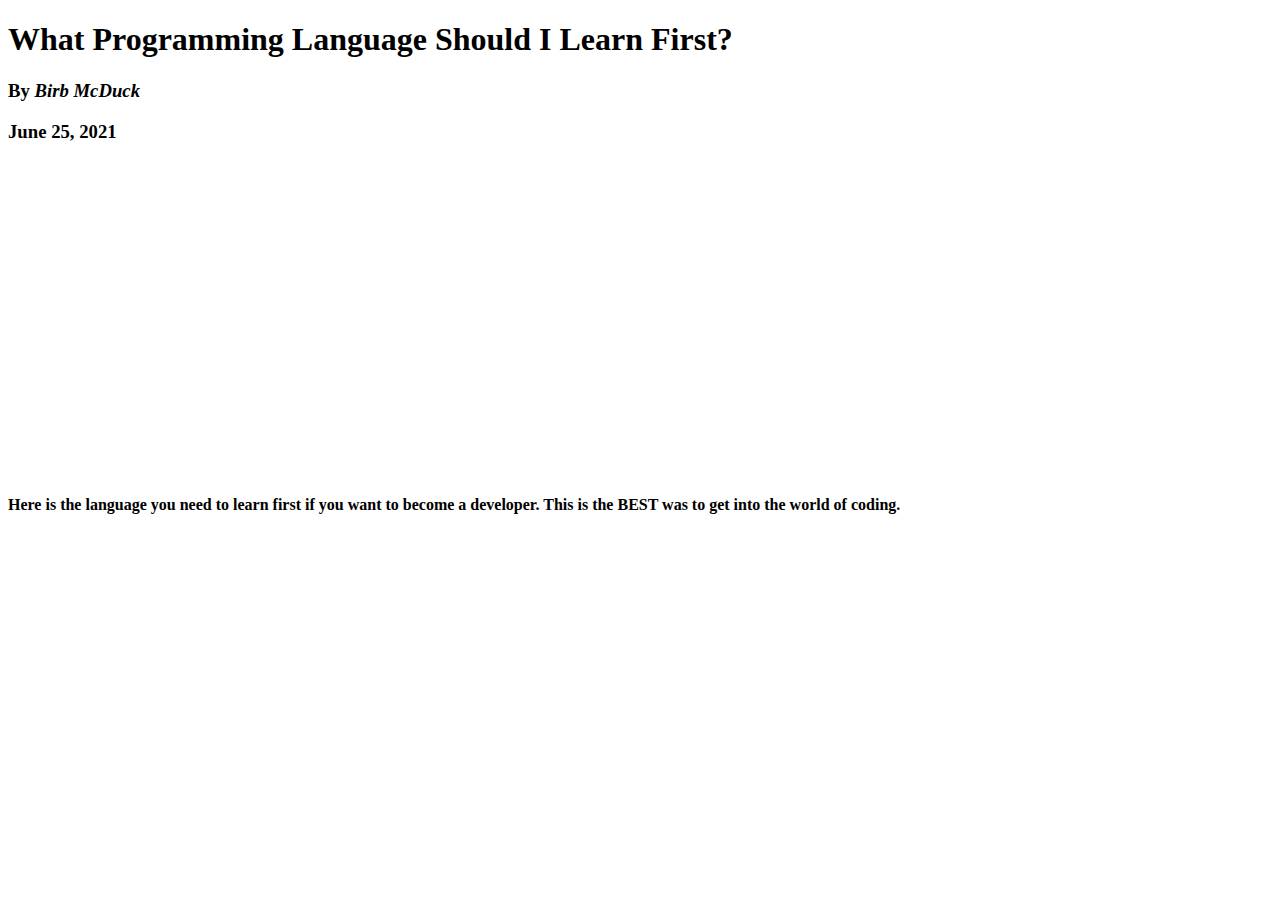
<file: index.html>
<!DOCTYPE html>
<html lang="en">
<head>
    <meta charset="UTF-8">
    <meta http-equiv="X-UA-Compatible" content="IE=edge">
    <meta name="viewport" content="width=device-width, initial-scale=1.0">
    <title>What Programming Language Should I Learn First?</title>
</head>
<body>
    <h1>What Programming Language Should I Learn First?</h1>
    <h3>By <em>Birb McDuck</em></h3>
    <h3>June 25, 2021</h3>
    <iframe width="560" height="315" src="https://www.youtube.com/embed/iH4JJuoHQHc" title="YouTube video player" frameborder="0" allow="accelerometer; autoplay; clipboard-write; encrypted-media; gyroscope; picture-in-picture" allowfullscreen></iframe>
    <p><strong>Here is the language you need to learn first if you want to become a developer. This is the BEST was to get into the world of coding.</strong></p>
</body>
</html>
</file>
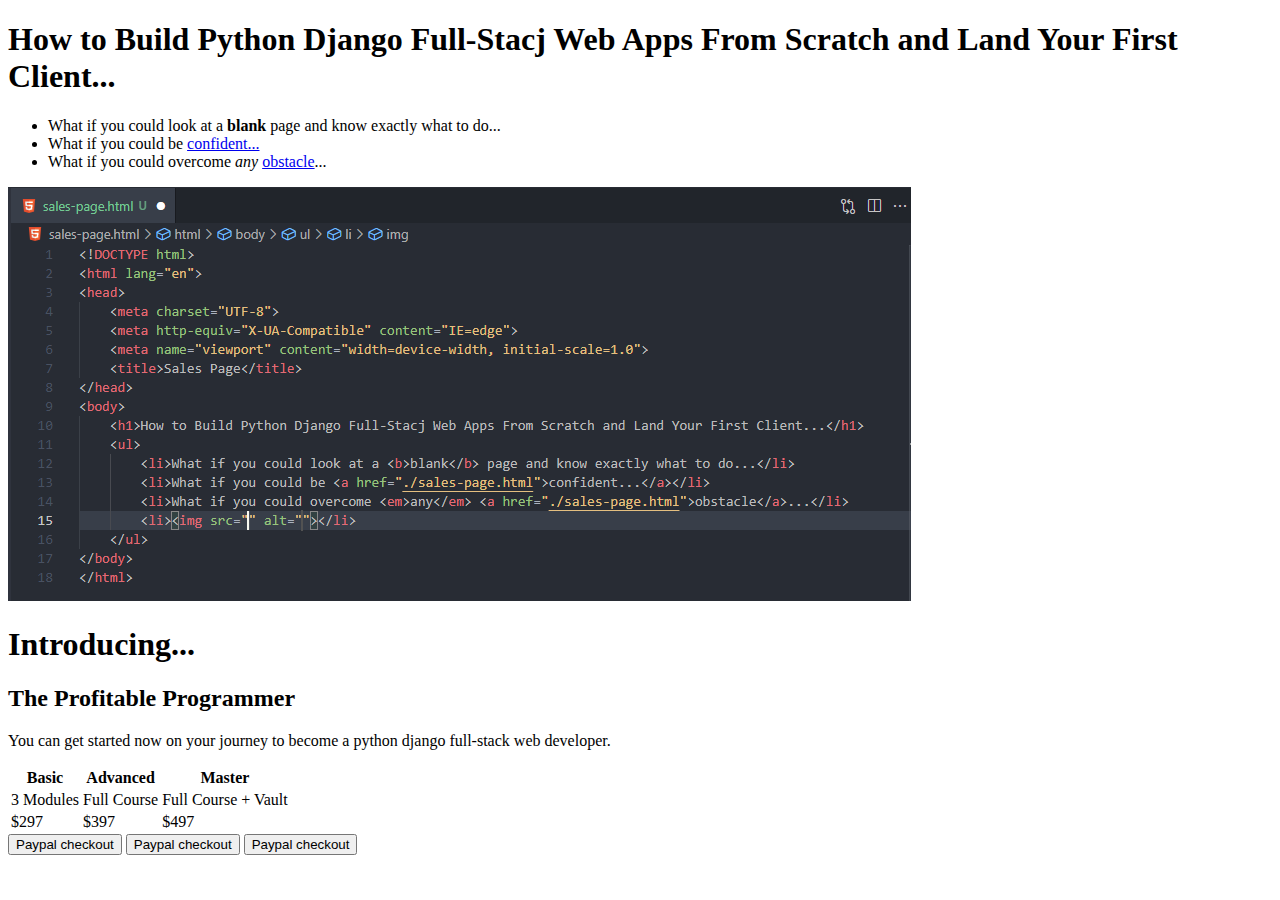
<file: sales-page.html>
<!DOCTYPE html>
<html lang="en">
<head>
    <meta charset="UTF-8">
    <meta http-equiv="X-UA-Compatible" content="IE=edge">
    <meta name="viewport" content="width=device-width, initial-scale=1.0">
    <title>Sales Page</title>
</head>
<body>
    <h1>How to Build Python Django Full-Stacj Web Apps From Scratch and Land Your First Client...</h1>
    <ul>
        <li>What if you could look at a <b>blank</b> page and know exactly what to do...</li>
        <li>What if you could be <a href="./sales-page.html">confident...</a></li>
        <li>What if you could overcome <em>any</em> <a href="./sales-page.html">obstacle</a>...</li>
    </ul>

    <img src="./images/vscode.PNG" alt="Screenshot of vscode">

    <h1>Introducing...</h1>
    <h2>The Profitable Programmer</h2>
    <p>You can get started now on your journey to become a python django full-stack web developer.</p>

    <table>
        <tr>
            <th>Basic</th>
            <th>Advanced</th>
            <th>Master</th>
        </tr>

        <tr>
            <td>3 Modules</td>
            <td>Full Course</td>
            <td>Full Course + Vault</td>
        </tr>

        <tr>
            <td>$297</td>
            <td>$397</td>
            <td>$497</td>
        </tr>
    </table>

    <tr>
        <td>
            <form action="https://www.paypal.com/ca/home">
                <input type="submit" value="Paypal checkout">
                <input type="submit" value="Paypal checkout">
                <input type="submit" value="Paypal checkout">
            </form>
        </td>
    </tr>
</body>
</html>
</file>
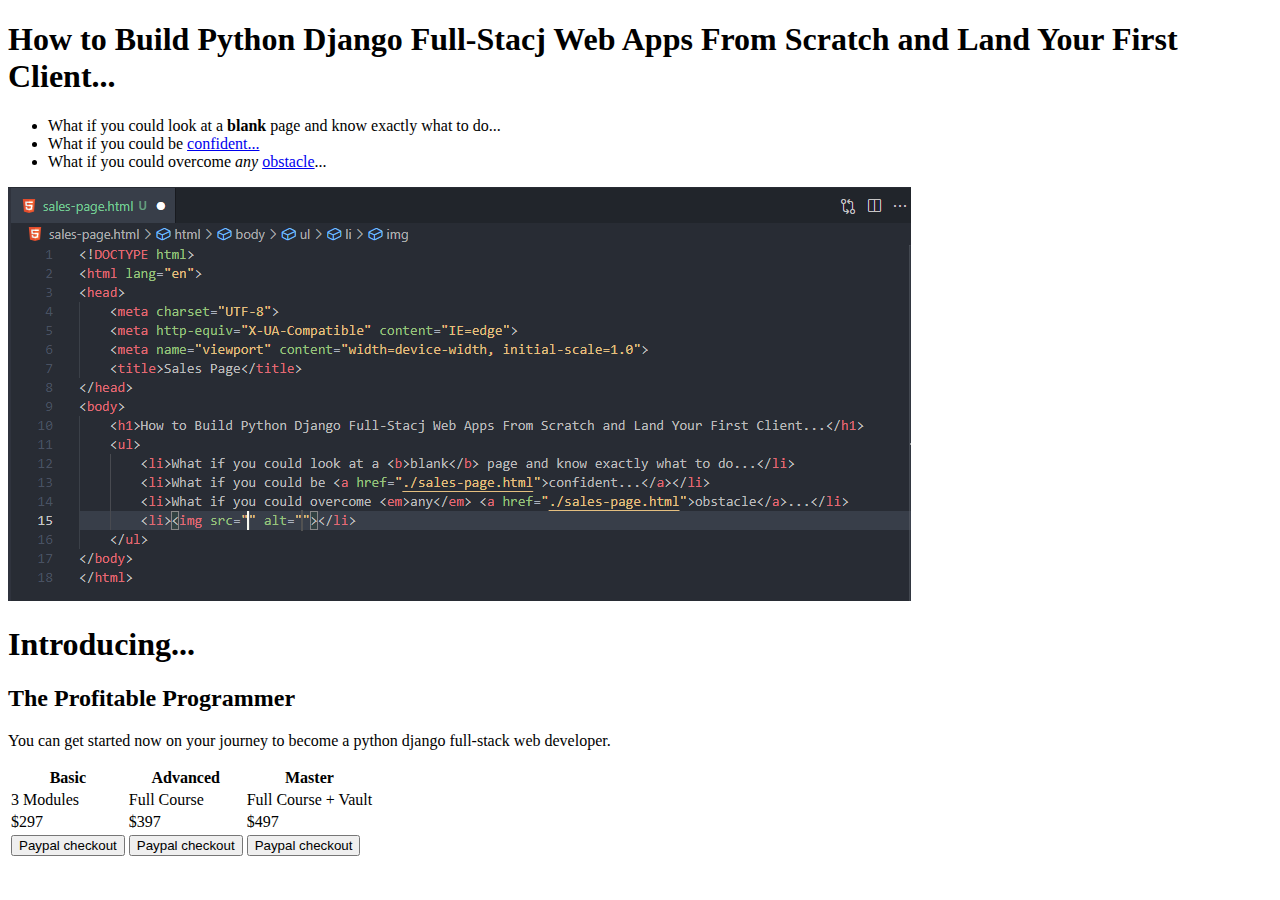
<file: html-course/sales-page.html>
<!DOCTYPE html>
<html lang="en">
<head>
    <meta charset="UTF-8">
    <meta http-equiv="X-UA-Compatible" content="IE=edge">
    <meta name="viewport" content="width=device-width, initial-scale=1.0">
    <title>Sales Page</title>
</head>
<body>
    <h1>How to Build Python Django Full-Stacj Web Apps From Scratch and Land Your First Client...</h1>
    <ul>
        <li>What if you could look at a <b>blank</b> page and know exactly what to do...</li>
        <li>What if you could be <a href="./sales-page.html">confident...</a></li>
        <li>What if you could overcome <em>any</em> <a href="./sales-page.html">obstacle</a>...</li>
    </ul>

    <img src="./images/vscode.PNG" alt="Screenshot of vscode">

    <h1>Introducing...</h1>
    <h2>The Profitable Programmer</h2>
    <p>You can get started now on your journey to become a python django full-stack web developer.</p>

    <table>
        <tr>
            <th>Basic</th>
            <th>Advanced</th>
            <th>Master</th>
        </tr>

        <tr>
            <td>3 Modules</td>
            <td>Full Course</td>
            <td>Full Course + Vault</td>
        </tr>

        <tr>
            <td>$297</td>
            <td>$397</td>
            <td>$497</td>
        </tr>

        <tr>
            <td>
                <form action="https://www.paypal.com/ca/home">
                    <input type="submit" value="Paypal checkout">
                </form>
            </td>

            <td>
                <form action="https://www.paypal.com/ca/home">
                    <input type="submit" value="Paypal checkout">
                </form>
            </td>

            <td>
                <form action="https://www.paypal.com/ca/home">
                    <input type="submit" value="Paypal checkout">
                </form>
            </td>
        </tr>
    </table>
</body>
</html>
</file>
